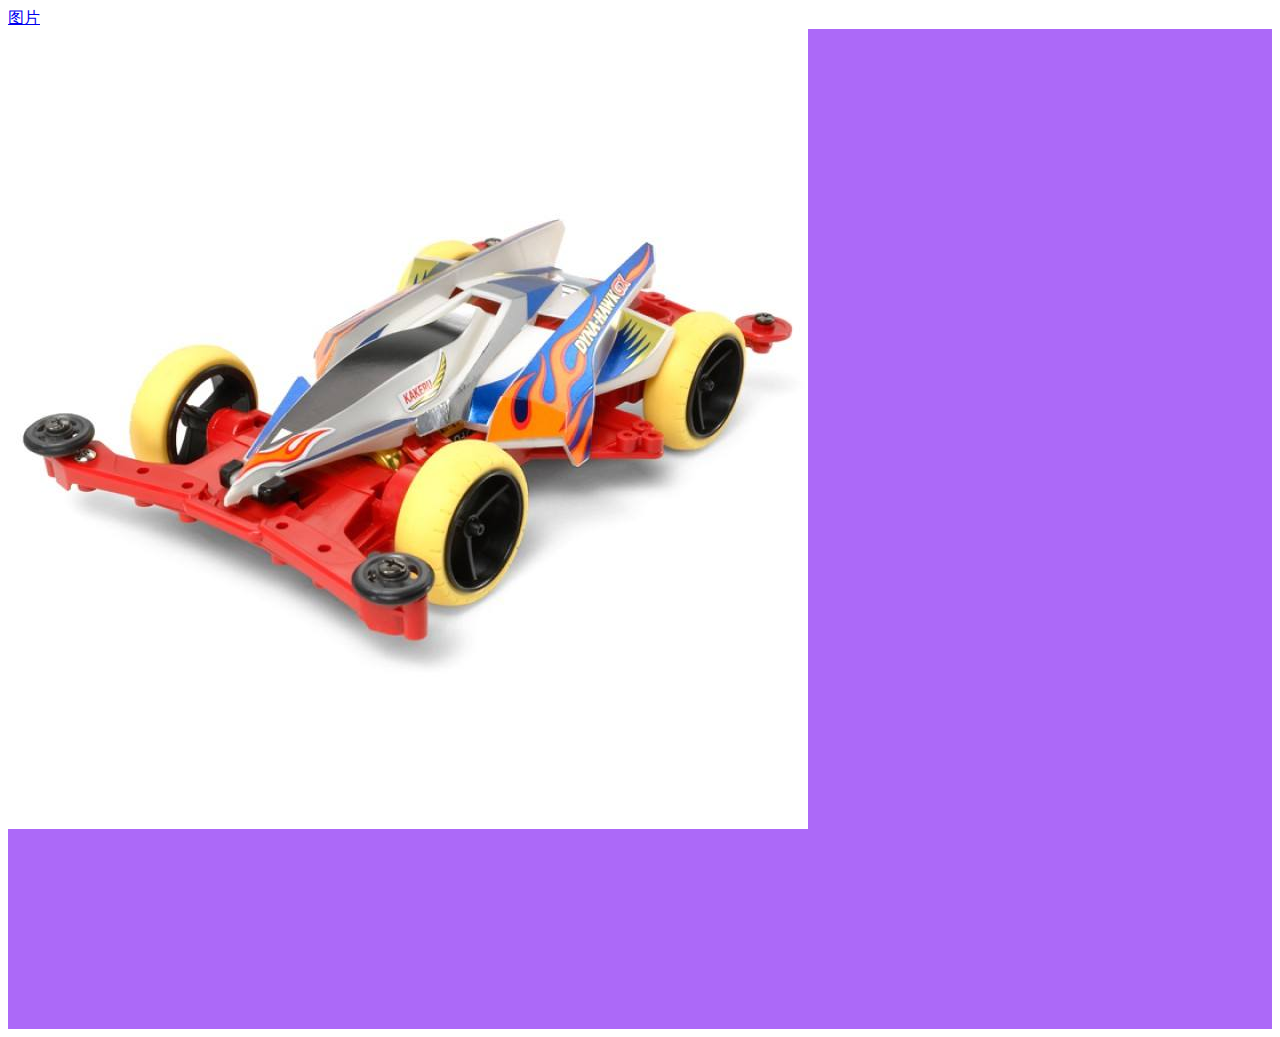
<file: index.html>
<!DOCTYPE html>
<html lang="en">
<head>
    <meta charset="UTF-8">
    <meta name="viewport" content="width=device-width, initial-scale=1.0">
    <meta http-equiv="X-UA-Compatible" content="ie=edge">
    <title>Autodidact</title>
    <link rel="stylesheet" href="./css/公共.css">
    <link media="screen and (max-width:400px)" rel="stylesheet" href="./css/手机.css">
    <link media="screen and (min-width:1000px)" rel="stylesheet" href="./css/电脑.css">
</head>
<body>
    <a href="./taa.html">图片</a>
    <div><img src="./img/四驱车.jpg" alt="222"></div>
</body>
</html>
</file>
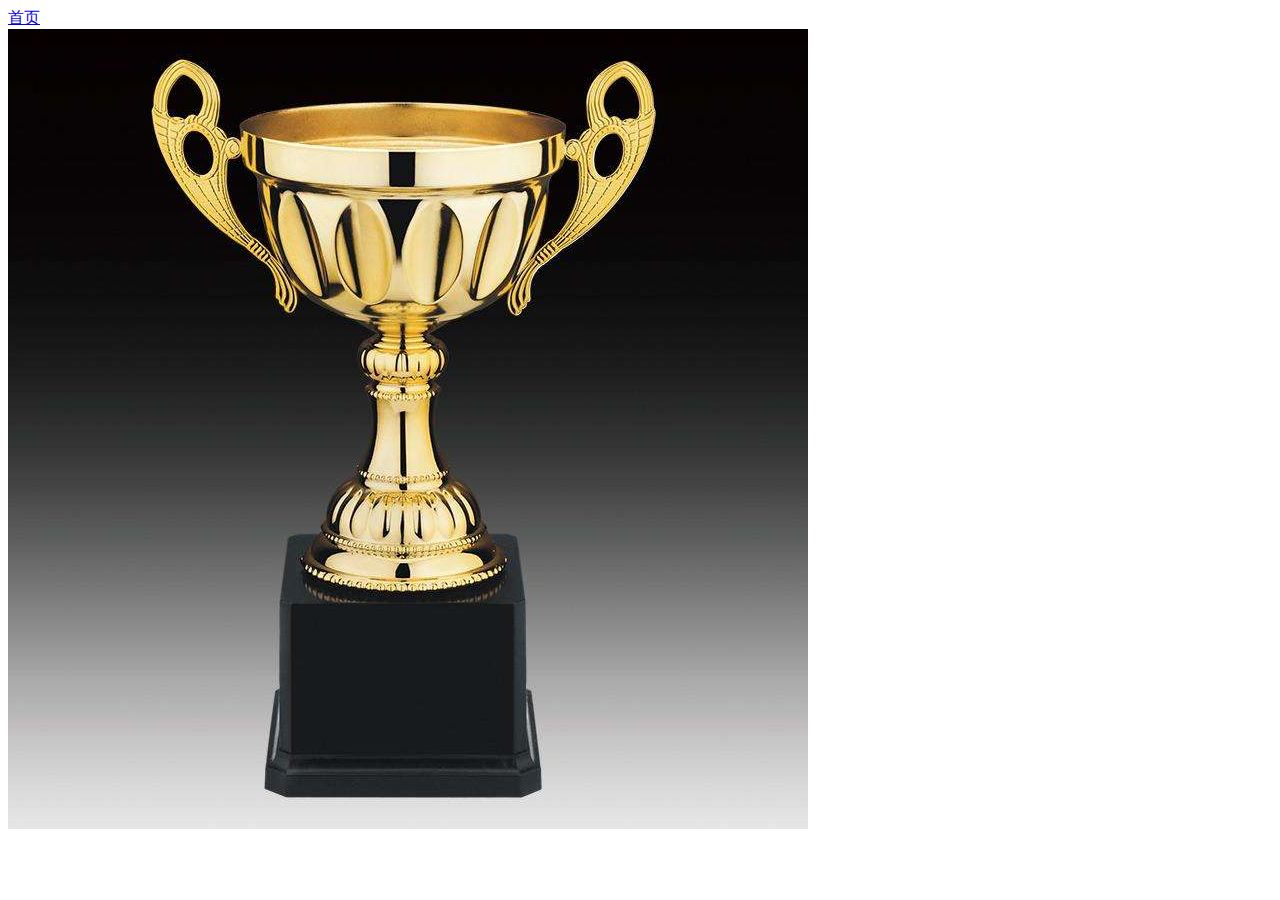
<file: taa.html>
<!DOCTYPE html>
<html lang="en">
<head>
    <meta charset="UTF-8">
    <meta name="viewport" content="width=device-width, initial-scale=1.0">
    <meta http-equiv="X-UA-Compatible" content="ie=edge">
    <title>Document</title>
</head>
<body>
    <a href="./index.html">首页</a>
    <div><img src="./img/奖杯.jpg" alt="111"></div>
</body>
</html>
</file>
<file: css/公共.css>
div{
    padding: 0px;
    margin: 0px;
    background-color: rgb(137, 230, 75);
    height: 1000px;
}
</file>
<file: css/手机.css>
div{
    background-color: rgb(230, 75, 75);
    height: 1000px;
}
</file>
<file: css/电脑.css>
div{
    background-color: rgb(172, 105, 248);
    height: 1000px;
}
</file>
